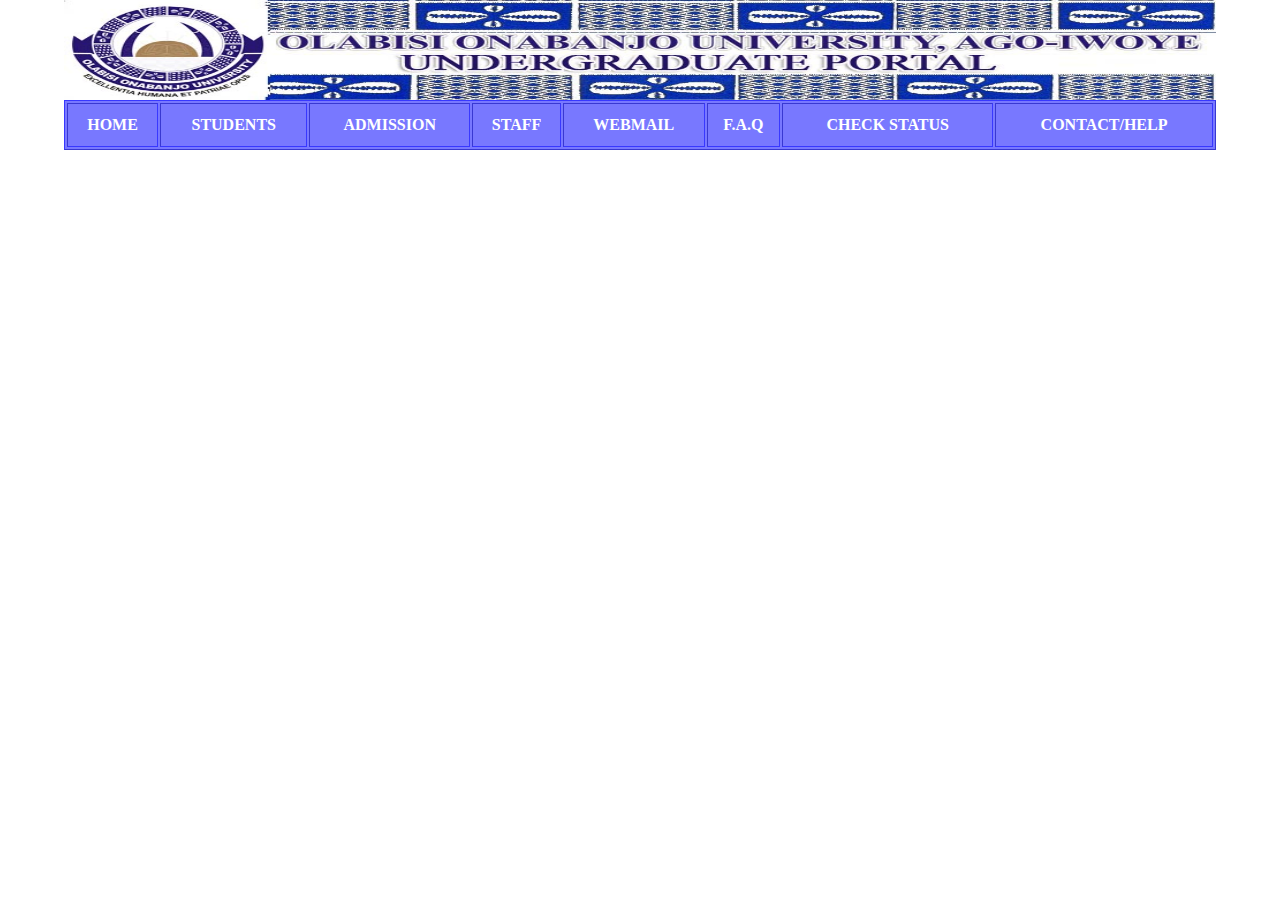
<file: goal.html>
<!DOCTYPE html>
<html lang="en">
<head>
    <meta charset="UTF-8">
    <meta name="viewport" content="width=device-width, initial-scale=1.0">
    <title>Document</title>
    <link rel="stylesheet" href="goal.css">
</head>
<body>
    <header class="header">
        <img src="./images/newlogo2.jpg" alt="">

        <!-- <div class="bunch">

            <button><a href="">HOME</a></button>
            <button><a href="">STUDENTS</a></button>
            <button><a href="">HOME</a></button>
            <button><a href="">ADMISSION</a></button>
            <button><a href="">STAFF</a></button>
            <button><a href="">WEBMAIL</a></button>
            <button><a href="">F.A.Q</a></button>
            <button><a href="">CHECK STATUS</a></button>
            <button><a href="">CONTACT/HELP</a></button>
        </div> -->


    <div class="innnn">
        <table border="" width="1200px" height="50px">

        <tr>

        
       <th><a href="">HOME</a></th>
        <th><a href="">STUDENTS</a></th>
        <th><a href="">ADMISSION</a></th>
        <th><a href="">STAFF</a></th>
        <th><a href="">WEBMAIL</a></th>
        <th><a href="">F.A.Q</a></th>
        <th><a href="">CHECK STATUS</a></th>
        <th><a href="">CONTACT/HELP</a></th>
        </tr>
        </table>
    </div>
         </header>

<section>

</section>


</body>
</html>
</file>
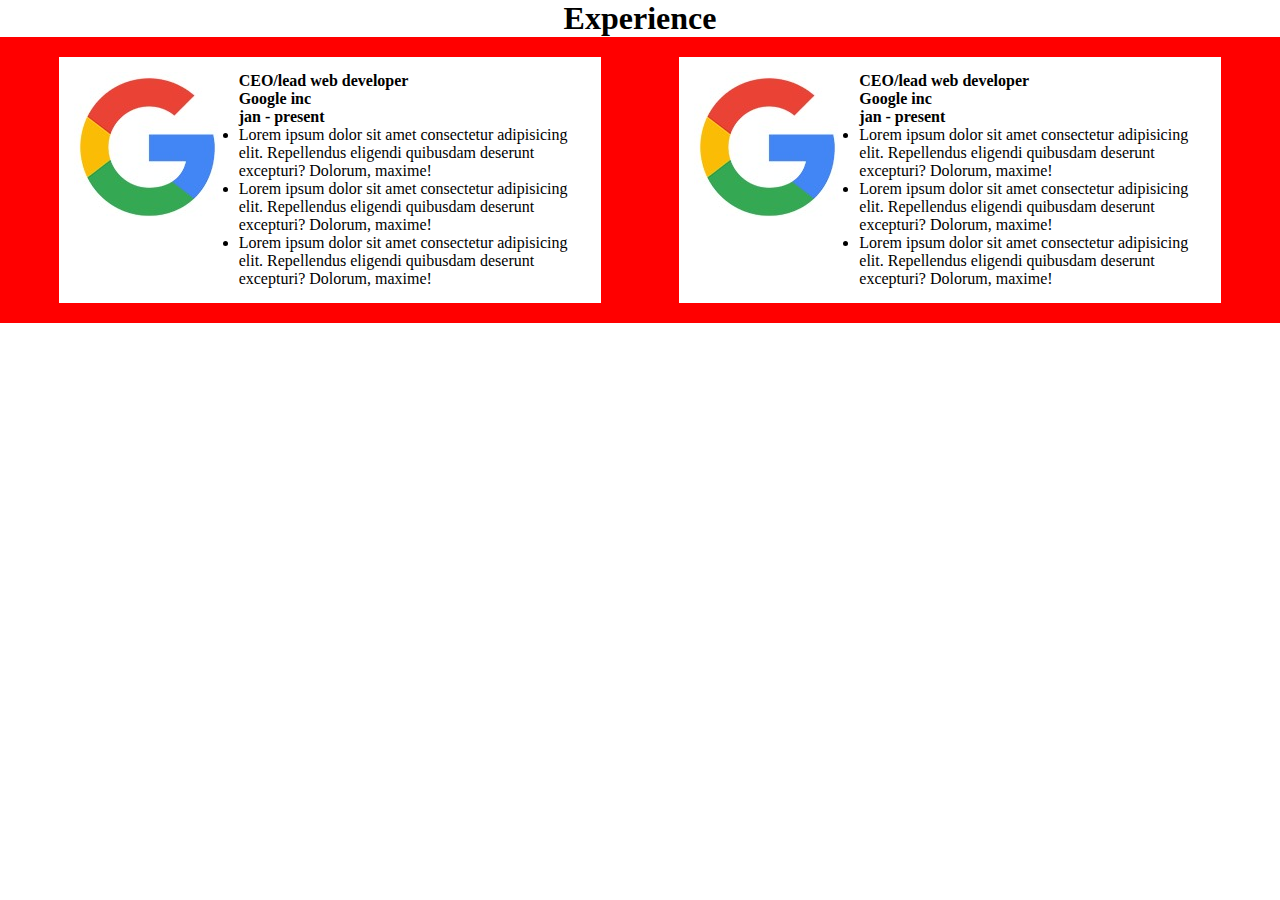
<file: try.html>
<!DOCTYPE html>
<html lang="en">
<head>
    <meta charset="UTF-8">
    <meta name="viewport" content="width=device-width, initial-scale=1.0">
    <title>Document</title>
    <link rel="stylesheet" href="try.css">
</head>
<body>
    <section class="first">
<h1>Experience</h1>
<div class="boxHolder">
    <div class="second">
        <div class="third">
            <img src="./images/yyyyy.jpg" alt="">
        </div>
        <div class="fourth">
        <h4>
            CEO/lead web developer
        </h4>
        <h4>
            Google inc
        </h4>
        <h4>
            jan - present
        </h4>
        <li>
            Lorem ipsum dolor sit amet consectetur adipisicing elit. Repellendus eligendi quibusdam deserunt excepturi? Dolorum, maxime!
        </li>
        <li>
            Lorem ipsum dolor sit amet consectetur adipisicing elit. Repellendus eligendi quibusdam deserunt excepturi? Dolorum, maxime!
        </li>
        <li>
            Lorem ipsum dolor sit amet consectetur adipisicing elit. Repellendus eligendi quibusdam deserunt excepturi? Dolorum, maxime!
        </li>
    </div>
    </div>
    <div class="second">
        <div third>
            <img src="./images/yyyyy.jpg" alt="">
        </div>
        <div class="fourth">
        <h4>
            CEO/lead web developer
        </h4>
        <h4>
            Google inc
        </h4>
        <h4>
            jan - present
        </h4>
        <li>
            Lorem ipsum dolor sit amet consectetur adipisicing elit. Repellendus eligendi quibusdam deserunt excepturi? Dolorum, maxime!
        </li>
        <li>
            Lorem ipsum dolor sit amet consectetur adipisicing elit. Repellendus eligendi quibusdam deserunt excepturi? Dolorum, maxime!
        </li>
        <li>
            Lorem ipsum dolor sit amet consectetur adipisicing elit. Repellendus eligendi quibusdam deserunt excepturi? Dolorum, maxime!
        </li>
    </div>
    </div>
    
</div>
    </section>
</body>
</html>
</file>
<file: goal.css>
*{
    margin: 0;
}


.header{

   /* background-color: red; */
display: flex;
align-items: center;
justify-content: center;
height: 150px;
flex-direction: column;

img{
    width: 90%;
    height: 100px;
}

}

.innnn{
    background-color: rgba(0, 0, 255, 0.53);
    width: 90%;
    height: 50px;
    display: flex;
    align-items: center;
    justify-content: center;
    text-decoration: none;

    table{

        border-color: rgba(0, 0, 255, 0.53);
    }
a{
    text-decoration: none;
    color: white;


    a:hover{
        background-color: black;
    }
}

}

/* 
.bunch{
    height: 50px;
    width: 90%;
    /* background-color: red; */
    display: flex;
    align-items: center;
    justify-content: center;
    gap: 1px;
    

button{
    height: 50px;
    width: 150px;
    background-color: rgba(0, 0, 255, 0.806);
    outline: none;
    border: none;


    
a{
    text-decoration: none;
    color: white;
    
}

}
button:hover{
    background-color: rgba(0, 0, 255, 0.326);
  
a{
    color: black;
}

}

} */
</file>
<file: try.css>
*{

    margin: 0;
}


.first{
    /* background-color: blue; */
    width: 100%;
    display: flex;
    align-items: center;
    flex-direction: column;
}

.boxHolder{
    background-color: red;
    display: flex;
    justify-content: space-evenly;

}
.second{
    background-color: white;
    width: 40%;
    display: flex;
    flex-direction: row;
    text-align: center;
    justify-content: center;
    gap: 15px;
    padding: 15px;
    margin: 20px;
}

.third{
    /* background-color: orangered; */
}

.fourth{
    /* background-color: chartreuse; */
    text-align: start;
}
</file>
